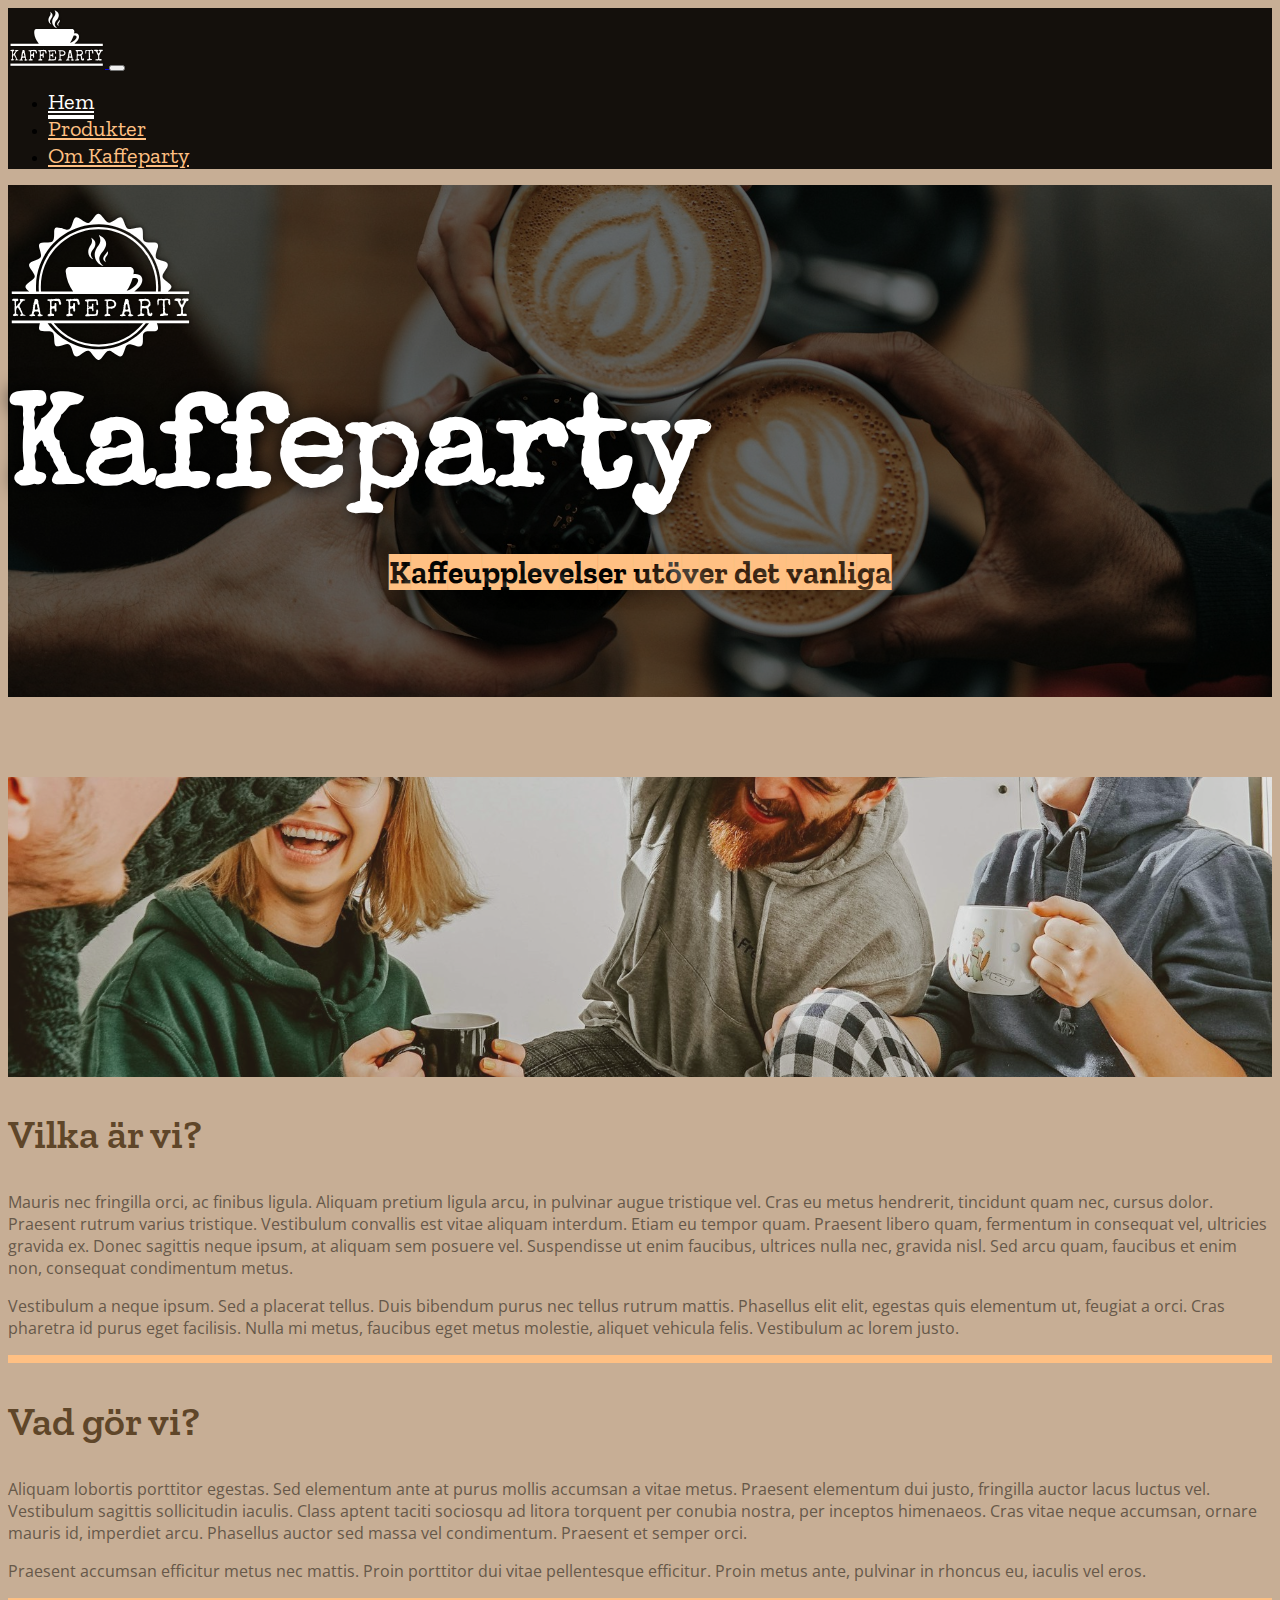
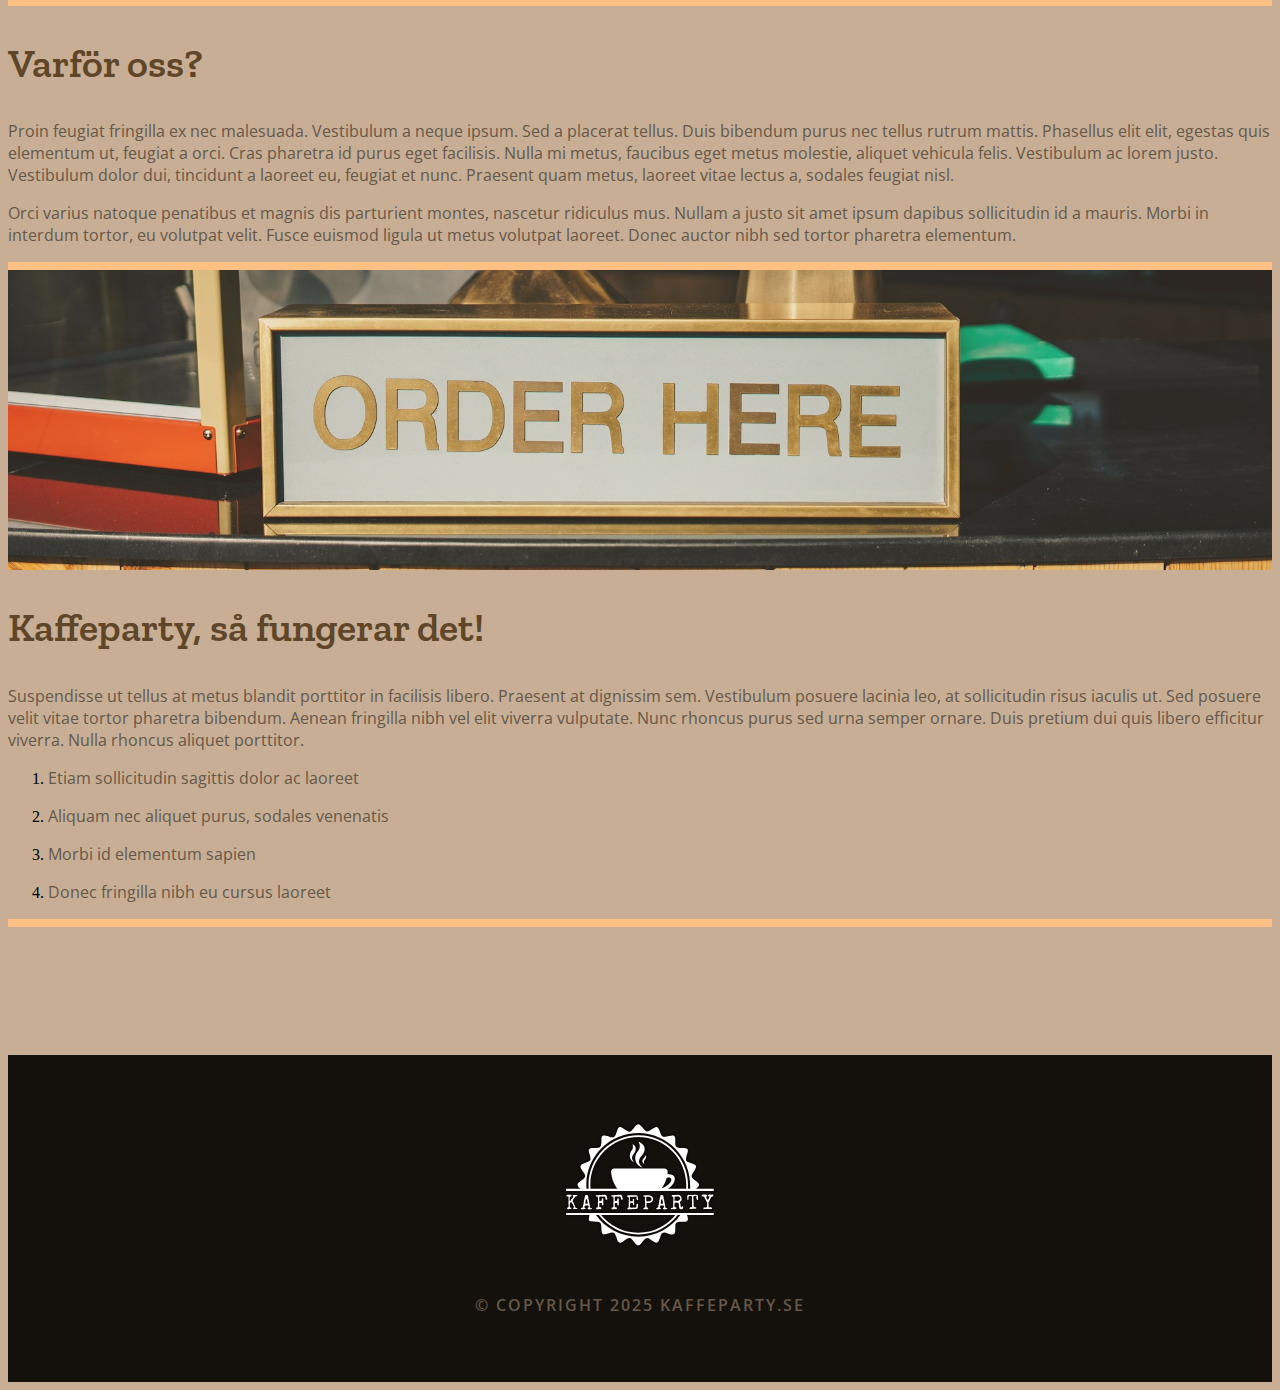
<file: index.html>
<!DOCTYPE html>
<html lang="sv">
<head>
    <meta charset="UTF-8">
    <meta name="viewport" content="width=device-width, initial-scale=1.0">
    
    <title>Kaffeparty: Kaffeupplevelser utöver det vanliga</title>

    <!-- Bootstrap -->
    <link href="https://cdn.jsdelivr.net/npm/bootstrap@5.3.6/dist/css/bootstrap.min.css" rel="stylesheet" integrity="sha384-4Q6Gf2aSP4eDXB8Miphtr37CMZZQ5oXLH2yaXMJ2w8e2ZtHTl7GptT4jmndRuHDT" crossorigin="anonymous">
    <script src="https://cdn.jsdelivr.net/npm/bootstrap@5.3.6/dist/js/bootstrap.bundle.min.js" integrity="sha384-j1CDi7MgGQ12Z7Qab0qlWQ/Qqz24Gc6BM0thvEMVjHnfYGF0rmFCozFSxQBxwHKO" crossorigin="anonymous"></script>

    <!-- Google Fonts -->
    <link rel="preconnect" href="https://fonts.googleapis.com">
    <link rel="preconnect" href="https://fonts.gstatic.com" crossorigin>
    <link href="https://fonts.googleapis.com/css2?family=Open+Sans:ital,wght@0,300..800;1,300..800&family=Special+Elite&family=Zilla+Slab+Highlight:wght@400;700&family=Zilla+Slab:ital,wght@0,300;0,400;0,500;0,600;0,700;1,300;1,400;1,500;1,600;1,700&display=swap" rel="stylesheet">


    <!-- Custom stylesheet -->
    <link rel="stylesheet" href="/css/custom.css">
</head>

<body>

    <!-- NAVBAR -->
    <nav class="navbar navbar-dark sticky-top navbar-expand-lg">
        <div class="container-fluid navbar-container">
            <!-- Logo -->
            <a class="navbar-brand" href="/index.html">
                <img src="/img/logo-compact.svg" alt="Kaffeparty logo" class="navbar-logo">
            </a>
            
            <!-- Hamburger Button -->
            <button class="navbar-toggler ms-auto" type="button" data-bs-toggle="collapse" data-bs-target="#navbarToggler" aria-controls="navbarToggler" aria-expanded="false" aria-label="Toggle navigation">
                <span class="navbar-toggler-icon"></span>
            </button>

            <!-- Desktop Menu -->
            <div class="collapse navbar-collapse" id="navbarToggler">
                <ul class="navbar-nav ms-auto mb-2 mb-lg-0 text-end">
                <li class="nav-item active">
                    <a href="/index.html" class="nav-link">Hem</a>
                </li>
                <li class="nav-item">
                    <a href="/products.html" class="nav-link">Produkter</a>
                </li>
                <li class="nav-item">
                    <a href="/about.html" class="nav-link">Om Kaffeparty</a>
                </li>
                </ul>
            </div>

        </div>
    </nav>


    <!-- HERO -->
    <header class="container-fluid g-0">
        <div class="align-items-center text-center site-header">
            <img src="/img/logo.svg" class="header-logo" alt="Kaffeparty Logo">
            <h1 class="site-title">Kaffeparty</h1>
            <p class="site-subtitle">Kaffeupplevelser utöver det vanliga</p>
        </div>
    </header>      
    

    <!-- MAIN -->
    <main class="main">
        <div class="about-container container-fluid px-3 px-md-4">

            <!-- SEKTION 1: Vilka är vi? -->
            <div class="row align-items-stretch mb-4 g-0 about-item shadow">
                <div class="col-md-5">
                    <div class="img about-us-img h-100"></div>
                </div>
                <div class="col-md-7">
                    <div class="p-4 h-100 bg-light">
                        <h2>Vilka är vi?</h2>
                        <p>Mauris nec fringilla orci, ac finibus ligula. Aliquam pretium ligula arcu, in pulvinar augue tristique vel. Cras eu metus hendrerit, tincidunt quam nec, cursus dolor. Praesent rutrum varius tristique. Vestibulum convallis est vitae aliquam interdum. Etiam eu tempor quam. Praesent libero quam, fermentum in consequat vel, ultricies gravida ex. Donec sagittis neque ipsum, at aliquam sem posuere vel. Suspendisse ut enim faucibus, ultrices nulla nec, gravida nisl. Sed arcu quam, faucibus et enim non, consequat condimentum metus.</p>
                        <p>Vestibulum a neque ipsum. Sed a placerat tellus. Duis bibendum purus nec tellus rutrum mattis. Phasellus elit elit, egestas quis elementum ut, feugiat a orci. Cras pharetra id purus eget facilisis. Nulla mi metus, faucibus eget metus molestie, aliquet vehicula felis. Vestibulum ac lorem justo.</p>
                    </div>
                </div>
            </div><!-- END Sektion 1 -->
          
            <!-- SEKTION 2: Vad gör vi? & Varför oss? -->
            <div class="row gy-4 mb-4">
                <div class="col-md-6">
                    <div class="p-4 shadow h-100 about-item bg-light">
                        <h2>Vad gör vi?</h2>
                        <p>Aliquam lobortis porttitor egestas. Sed elementum ante at purus mollis accumsan a vitae metus. Praesent elementum dui justo, fringilla auctor lacus luctus vel. Vestibulum sagittis sollicitudin iaculis. Class aptent taciti sociosqu ad litora torquent per conubia nostra, per inceptos himenaeos. Cras vitae neque accumsan, ornare mauris id, imperdiet arcu. Phasellus auctor sed massa vel condimentum. Praesent et semper orci.</p>
                        <p>Praesent accumsan efficitur metus nec mattis. Proin porttitor dui vitae pellentesque efficitur. Proin metus ante, pulvinar in rhoncus eu, iaculis vel eros.</p>
                    </div>
                </div>
                <div class="col-md-6">
                    <div class="p-4 shadow h-100 about-item bg-light">
                        <h2>Varför oss?</h2>
                        <p>Proin feugiat fringilla ex nec malesuada. Vestibulum a neque ipsum. Sed a placerat tellus. Duis bibendum purus nec tellus rutrum mattis. Phasellus elit elit, egestas quis elementum ut, feugiat a orci. Cras pharetra id purus eget facilisis. Nulla mi metus, faucibus eget metus molestie, aliquet vehicula felis. Vestibulum ac lorem justo. Vestibulum dolor dui, tincidunt a laoreet eu, feugiat et nunc. Praesent quam metus, laoreet vitae lectus a, sodales feugiat nisl.</p>
                        <p>Orci varius natoque penatibus et magnis dis parturient montes, nascetur ridiculus mus. Nullam a justo sit amet ipsum dapibus sollicitudin id a mauris. Morbi in interdum tortor, eu volutpat velit. Fusce euismod ligula ut metus volutpat laoreet. Donec auctor nibh sed tortor pharetra elementum.</p>
                    </div>
                </div>
            </div><!-- END Sektion 2 -->
          
            <!-- SEKTION 3: Kaffeparty -->
            <div class="row align-items-stretch mb-4 g-0 about-item shadow">
                <div class="col-md-5 order-md-2">
                    <div class="img how-it-works-img h-100"></div>
                </div>
                <div class="col-md-7 order-md-1">
                <div class="p-4 h-100 bg-light">
                    <h2>Kaffeparty, så fungerar det!</h2>
                    <p>Suspendisse ut tellus at metus blandit porttitor in facilisis libero. Praesent at dignissim sem. Vestibulum posuere lacinia leo, at sollicitudin risus iaculis ut. Sed posuere velit vitae tortor pharetra bibendum. Aenean fringilla nibh vel elit viverra vulputate. Nunc rhoncus purus sed urna semper ornare. Duis pretium dui quis libero efficitur viverra. Nulla rhoncus aliquet porttitor.</p>
                    <ol>
                    <li><p>Etiam sollicitudin sagittis dolor ac laoreet</p></li>
                    <li><p>Aliquam nec aliquet purus, sodales venenatis</p></li>
                    <li><p>Morbi id elementum sapien</p></li>
                    <li><p>Donec fringilla nibh eu cursus laoreet</p></li>
                    </ol>
                </div>
                </div>
            </div><!-- END Sektion 3 -->
          
          </div>

    </main>


    <!-- FOOTER -->
    <footer class="site-footer">
        <figure>
            <img src="/img/logo.svg" class="footer-logo" alt="Kaffeparty Logo">
        </figure>
        <p class="footer-copyright">© Copyright 2025 Kaffeparty.se</p>
    </footer>
    
</body>
</html>
</file>
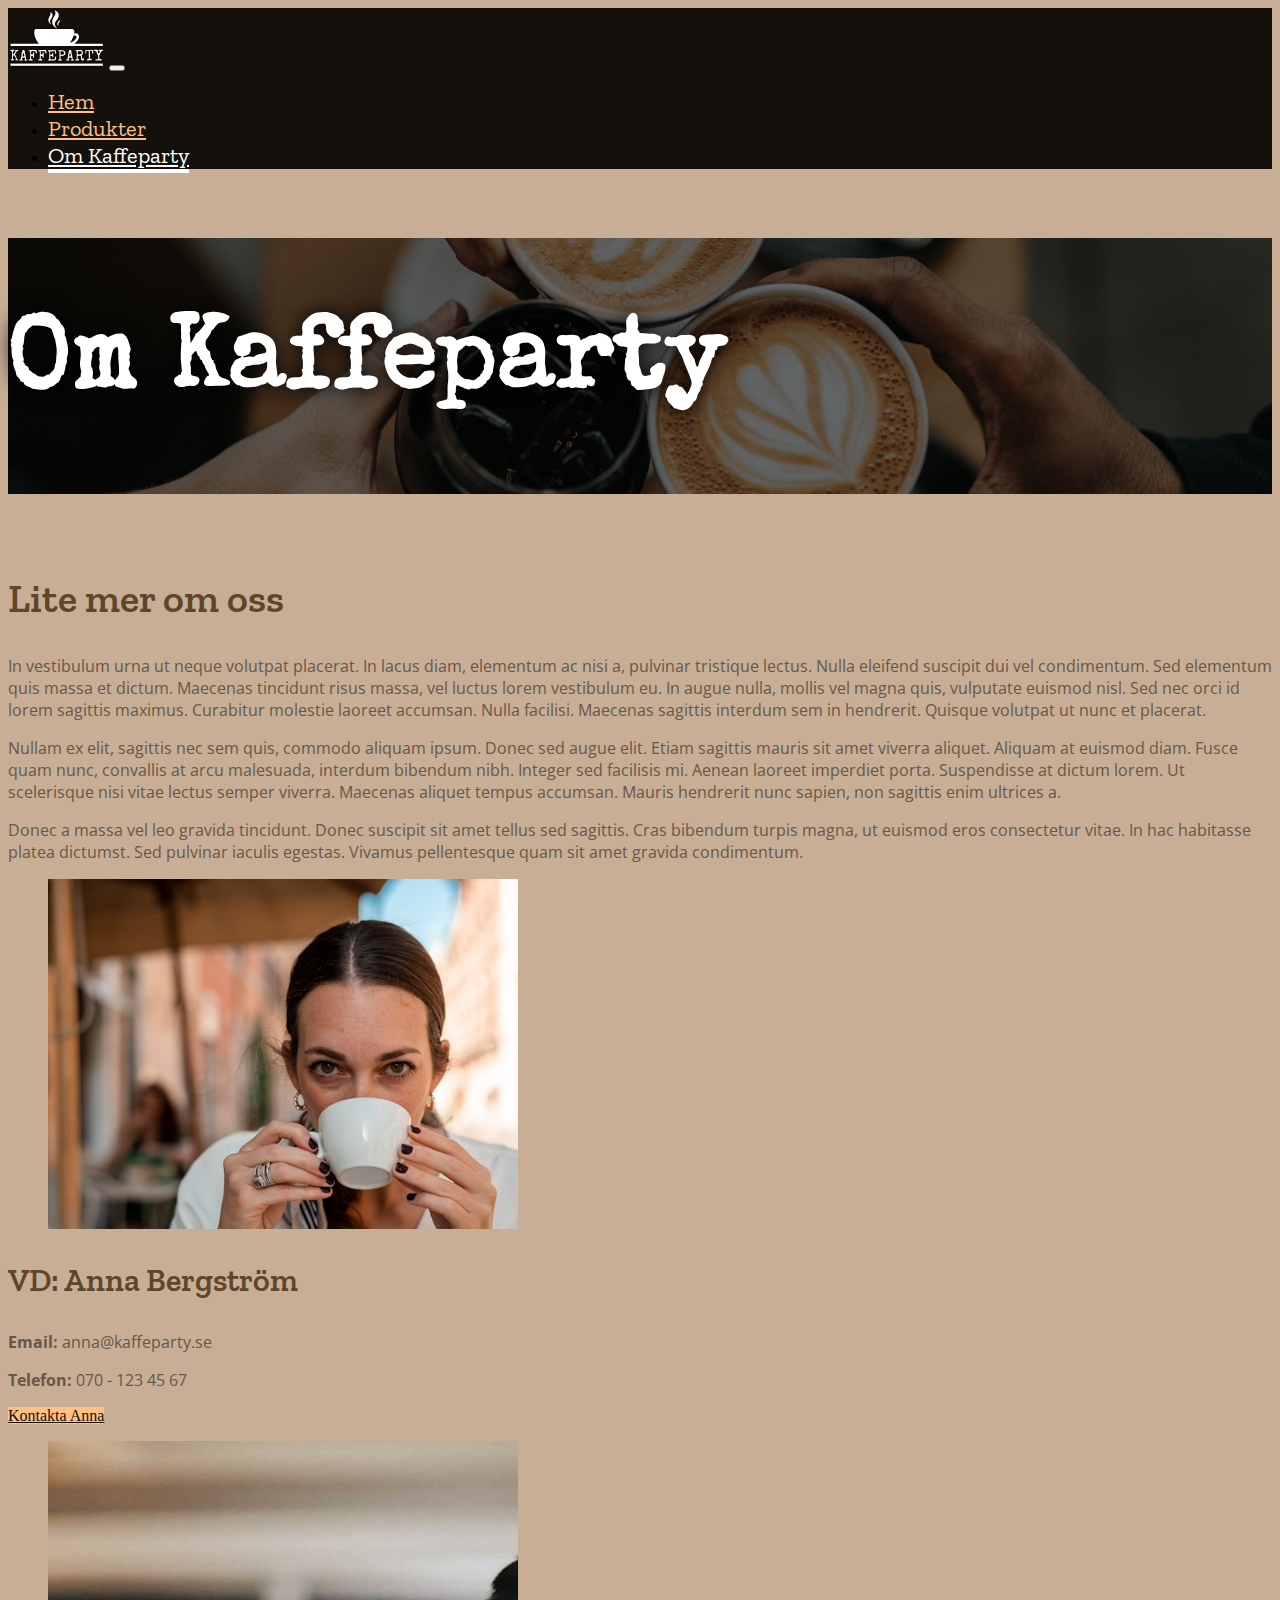
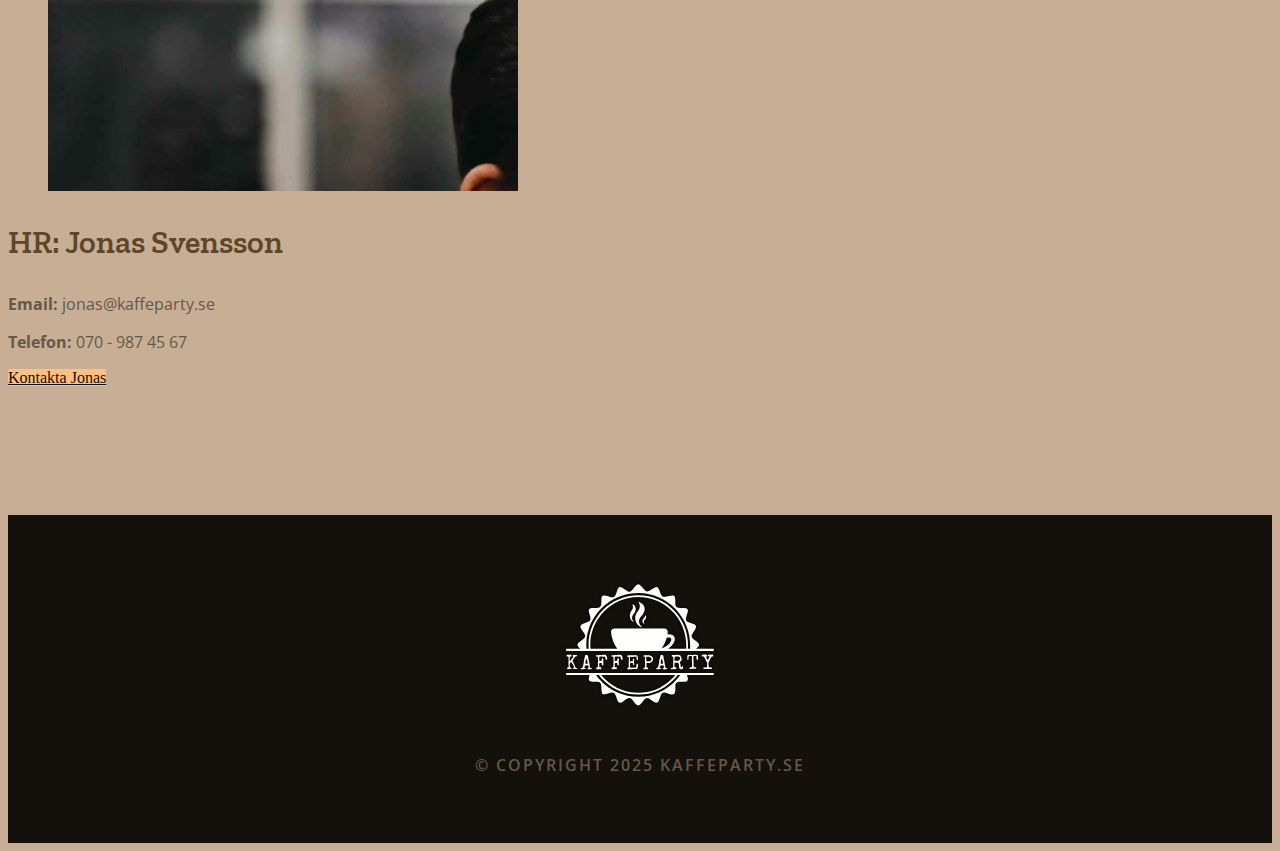
<file: about.html>
<!DOCTYPE html>
<html lang="sv">
<head>
    <meta charset="UTF-8">
    <meta name="viewport" content="width=device-width, initial-scale=1.0">
    
    <title>Kaffeparty | Om oss</title>

    <!-- Bootstrap -->
    <link href="https://cdn.jsdelivr.net/npm/bootstrap@5.3.6/dist/css/bootstrap.min.css" rel="stylesheet" integrity="sha384-4Q6Gf2aSP4eDXB8Miphtr37CMZZQ5oXLH2yaXMJ2w8e2ZtHTl7GptT4jmndRuHDT" crossorigin="anonymous">
    <script src="https://cdn.jsdelivr.net/npm/bootstrap@5.3.6/dist/js/bootstrap.bundle.min.js" integrity="sha384-j1CDi7MgGQ12Z7Qab0qlWQ/Qqz24Gc6BM0thvEMVjHnfYGF0rmFCozFSxQBxwHKO" crossorigin="anonymous"></script>

    <!-- Google Fonts -->
    <link rel="preconnect" href="https://fonts.googleapis.com">
    <link rel="preconnect" href="https://fonts.gstatic.com" crossorigin>
    <link href="https://fonts.googleapis.com/css2?family=Open+Sans:ital,wght@0,300..800;1,300..800&family=Special+Elite&family=Zilla+Slab+Highlight:wght@400;700&family=Zilla+Slab:ital,wght@0,300;0,400;0,500;0,600;0,700;1,300;1,400;1,500;1,600;1,700&display=swap" rel="stylesheet">

    <!-- Custom stylesheet -->
    <link rel="stylesheet" href="/css/custom.css">
</head>

<body>

    <!-- NAVBAR -->
    <nav class="navbar navbar-dark sticky-top navbar-expand-lg">
        <div class="container-fluid navbar-container">
            <!-- Logo -->
            <a class="navbar-brand" href="/index.html">
                <img src="/img/logo-compact.svg" alt="Kaffeparty logo" class="navbar-logo">
            </a>
            
            <!-- Hamburger Button -->
            <button class="navbar-toggler ms-auto" type="button" data-bs-toggle="collapse" data-bs-target="#navbarToggler" aria-controls="navbarToggler" aria-expanded="false" aria-label="Toggle navigation">
                <span class="navbar-toggler-icon"></span>
            </button>

            <!-- Desktop Menu -->
            <div class="collapse navbar-collapse" id="navbarToggler">
                <ul class="navbar-nav ms-auto mb-2 mb-lg-0 text-end">
                <li class="nav-item">
                    <a href="/index.html" class="nav-link">Hem</a>
                </li>
                <li class="nav-item">
                    <a href="/products.html" class="nav-link">Produkter</a>
                </li>
                <li class="nav-item active">
                    <a href="/about.html" class="nav-link">Om Kaffeparty</a>
                </li>
                </ul>
            </div>

        </div>
    </nav>


    <!-- HERO -->
    <header class="container-fluid g-0">
        <div class="container-fluid align-items-center text-center site-header subpage-header">
            <h1 class="subpage-title">Om Kaffeparty</h1>
        </div>
    </header>


    <!-- MAIN -->
    <main class="main px-3 px-md-4">

        <div class="row mb-5">
            <div class="col bg-light shadow p-4">
                <h2>Lite mer om oss</h2>
                <p>In vestibulum urna ut neque volutpat placerat. In lacus diam, elementum ac nisi a, pulvinar tristique lectus. Nulla eleifend suscipit dui vel condimentum. Sed elementum quis massa et dictum. Maecenas tincidunt risus massa, vel luctus lorem vestibulum eu. In augue nulla, mollis vel magna quis, vulputate euismod nisl. Sed nec orci id lorem sagittis maximus. Curabitur molestie laoreet accumsan. Nulla facilisi. Maecenas sagittis interdum sem in hendrerit. Quisque volutpat ut nunc et placerat.</p>
                <p>Nullam ex elit, sagittis nec sem quis, commodo aliquam ipsum. Donec sed augue elit. Etiam sagittis mauris sit amet viverra aliquet. Aliquam at euismod diam. Fusce quam nunc, convallis at arcu malesuada, interdum bibendum nibh. Integer sed facilisis mi. Aenean laoreet imperdiet porta. Suspendisse at dictum lorem. Ut scelerisque nisi vitae lectus semper viverra. Maecenas aliquet tempus accumsan. Mauris hendrerit nunc sapien, non sagittis enim ultrices a.</p>
                <p>Donec a massa vel leo gravida tincidunt. Donec suscipit sit amet tellus sed sagittis. Cras bibendum turpis magna, ut euismod eros consectetur vitae. In hac habitasse platea dictumst. Sed pulvinar iaculis egestas. Vivamus pellentesque quam sit amet gravida condimentum.</p>
            </div>
        </div>

        <div class="row mb-4 g-4">
            <!-- CARD 1 -->
            <div class="col-md-6 d-flex justify-content-center">
                <div class="card shadow">
                    <figure class="card-image">
                        <img src="/img/ceo.jpg" class="w-100 h-100 object-fit-cover" alt="Foto av Kaffepartys VD">
                    </figure>
                    <div class="card-body">
                        <h3 class="card-title">VD: Anna Bergström</h3>
                        <p><strong>Email:</strong> anna@kaffeparty.se</p>
                        <p><strong>Telefon:</strong> 070 - 123 45 67</p>
                        <a href="#" class="btn btn-primary">Kontakta Anna</a>
                    </div>
                </div>
            </div><!-- END Card 1 -->

            <!-- CARD 2 -->
            <div class="col-md-6 d-flex justify-content-center">
                <div class="card shadow">
                    <figure class="card-image">
                        <img src="/img/hr.jpg" class="w-100 h-100 object-fit-cover" alt="Foto av Kaffepartys HR-ansvarige">
                    </figure>
                    <div class="card-body">
                        <h3 class="card-title">HR: Jonas Svensson</h3>
                        <p><strong>Email:</strong> jonas@kaffeparty.se</p>
                        <p><strong>Telefon:</strong> 070 - 987 45 67</p>
                      <a href="#" class="btn btn-primary">Kontakta Jonas</a>
                    </div>
                  </div>
            </div><!-- END Card 2 -->

        </div><!-- END Row -->

    </main>


    <!-- FOOTER -->
    <footer class="site-footer">
        <figure>
            <img src="/img/logo.svg" class="footer-logo" alt="Kaffeparty Logo">
        </figure>
        <p class="footer-copyright">© Copyright 2025 Kaffeparty.se</p>
    </footer>
    
</body>
</html>
</file>
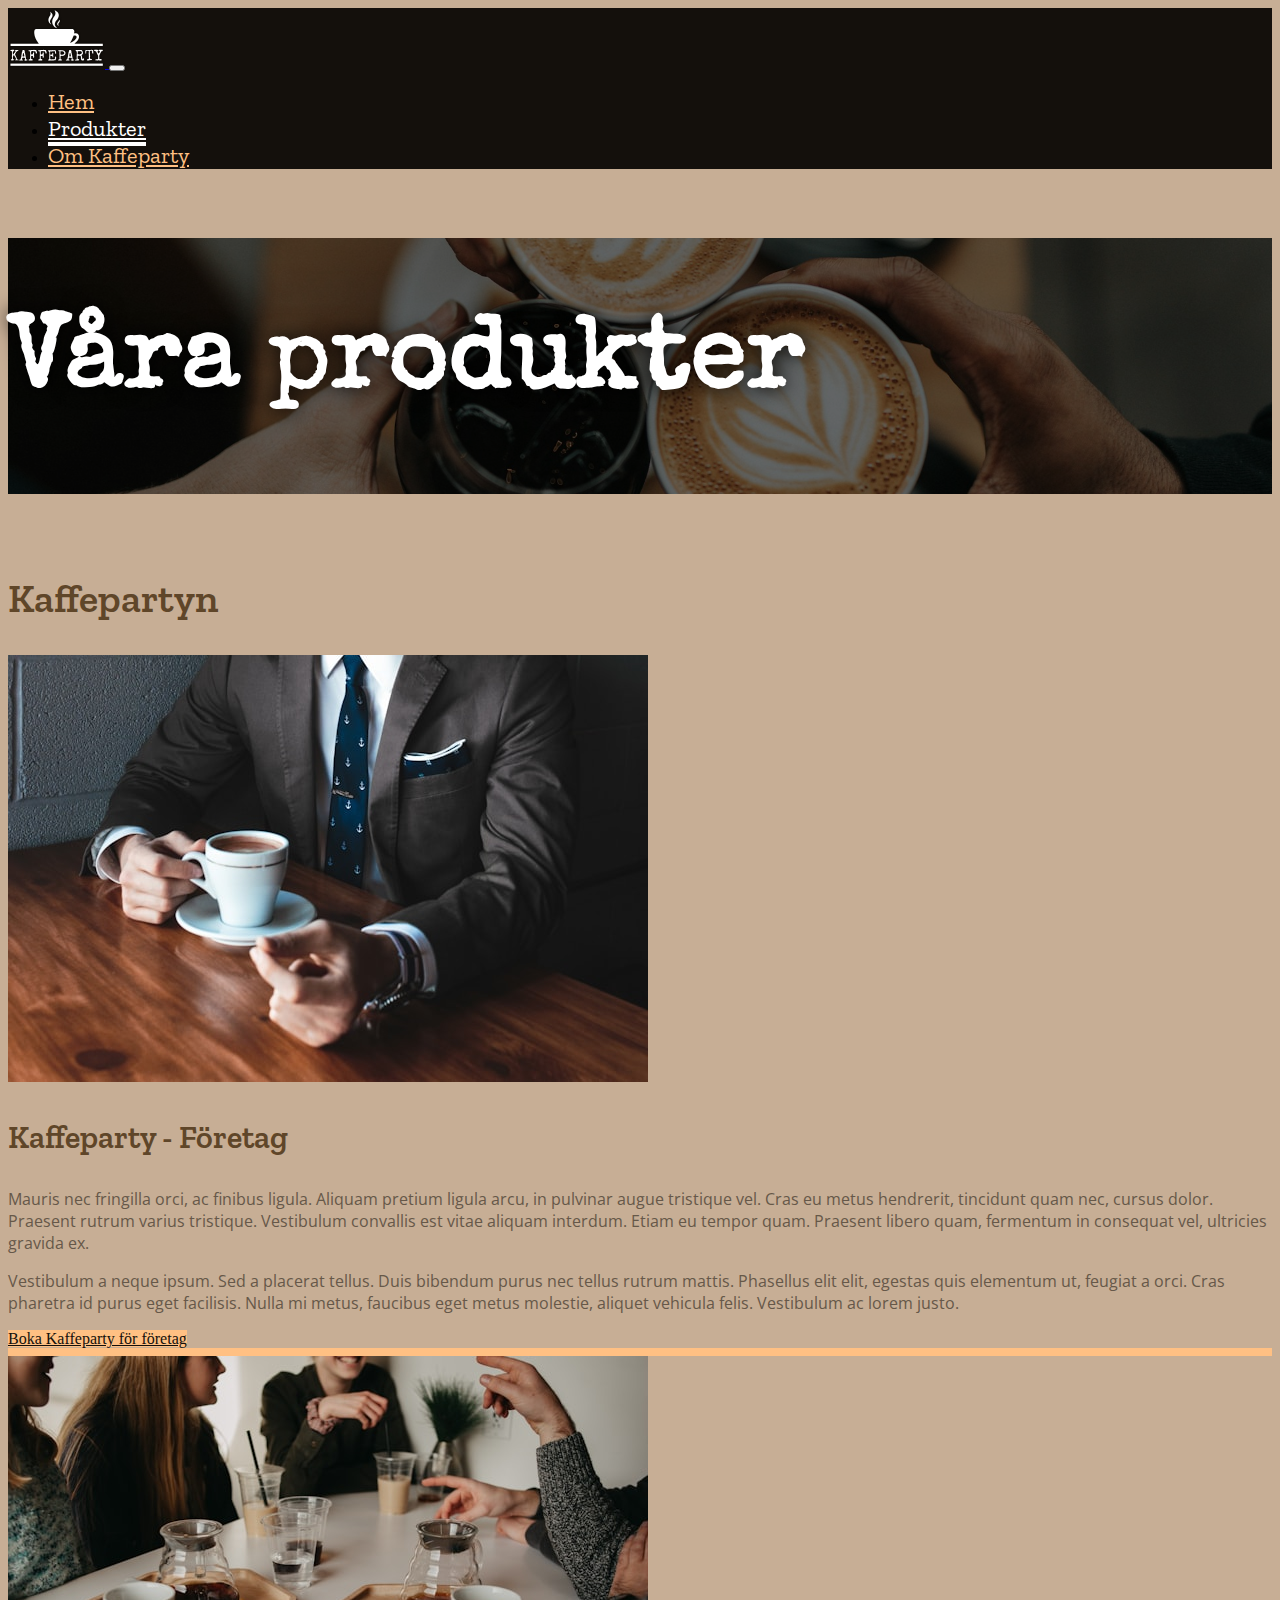
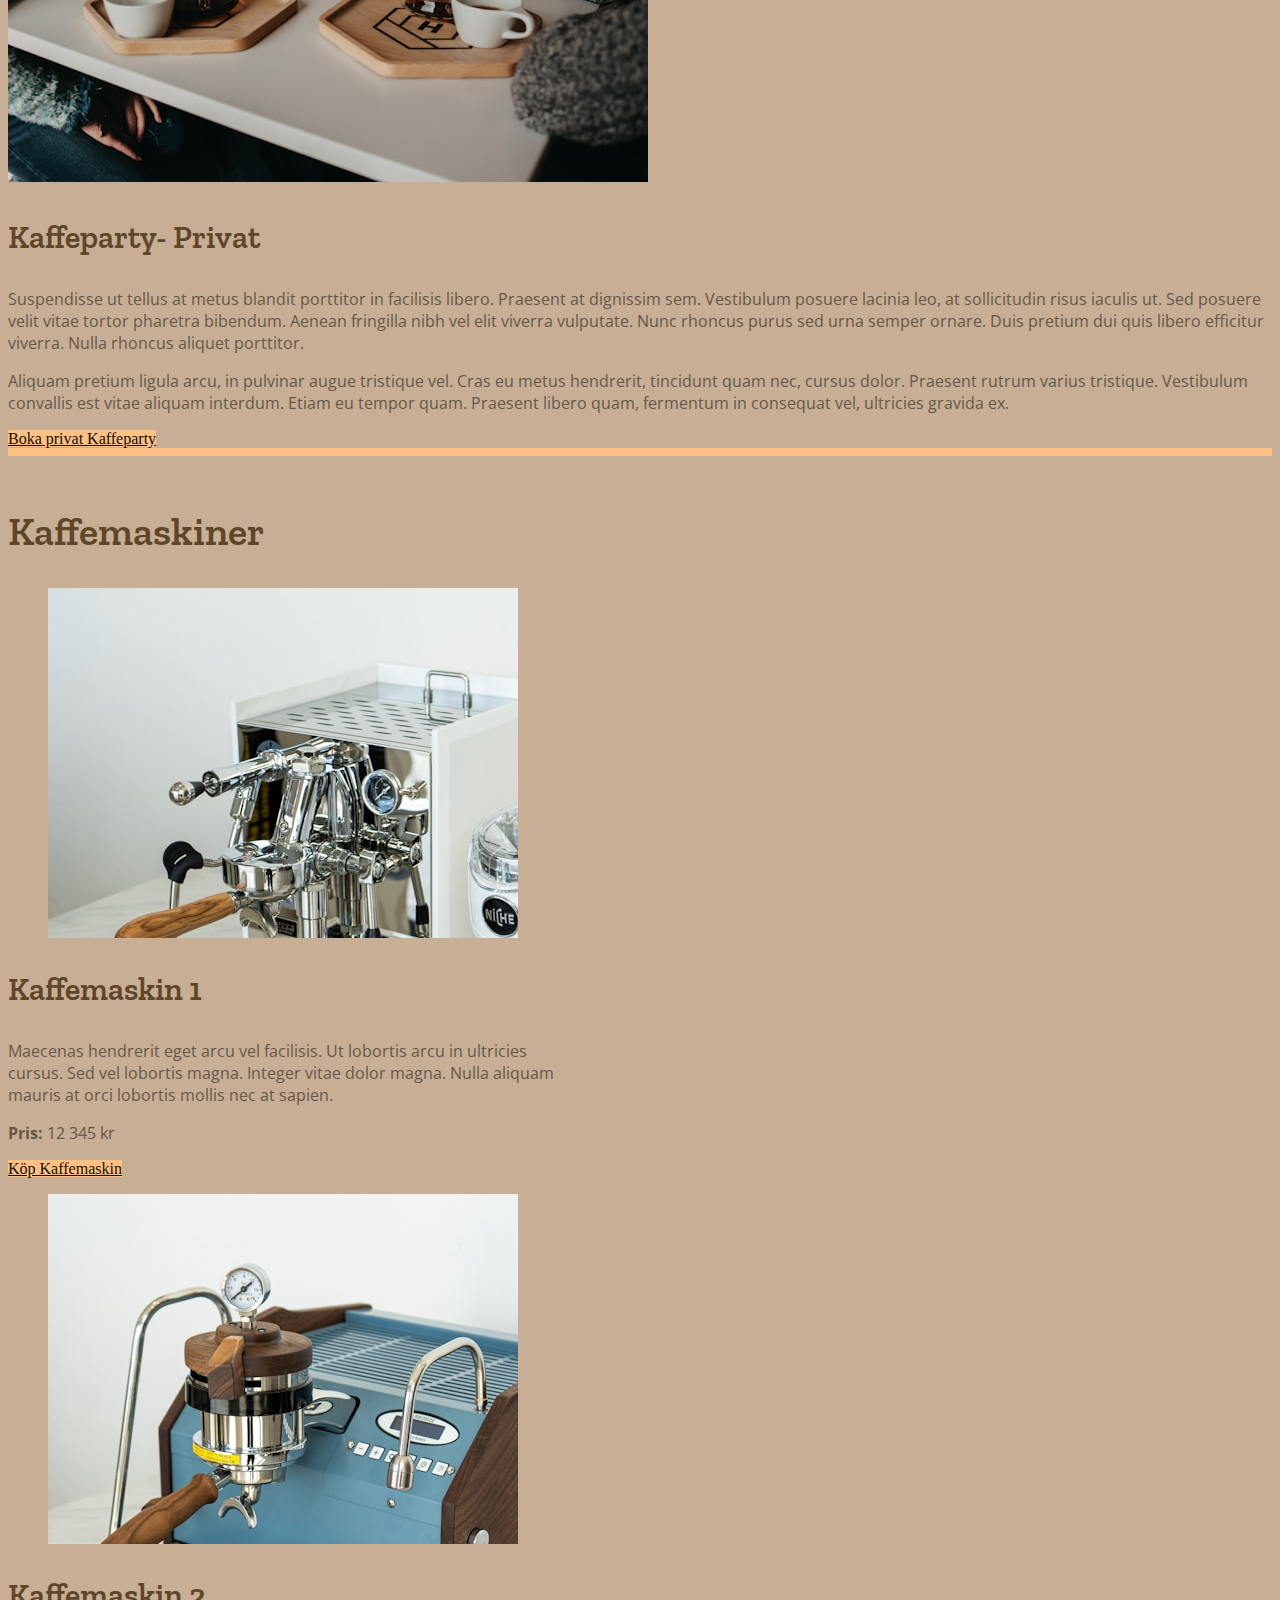
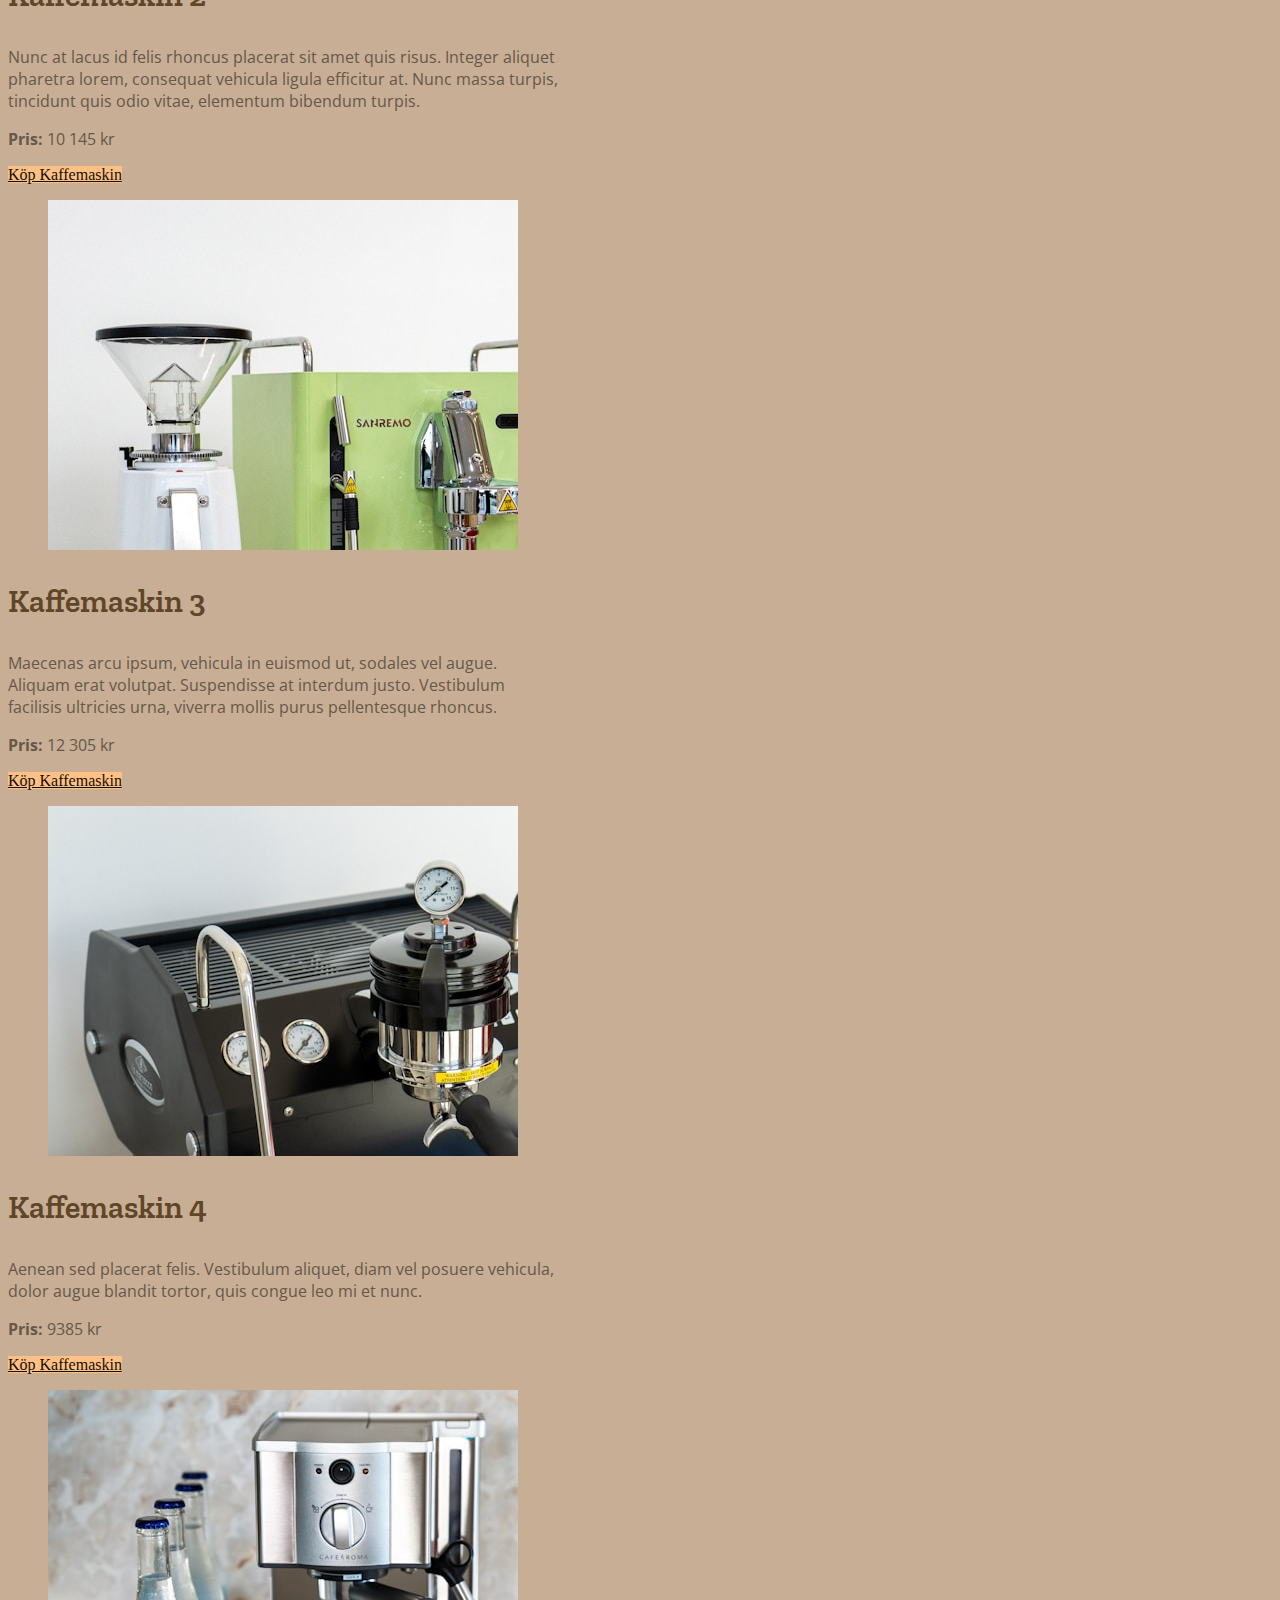
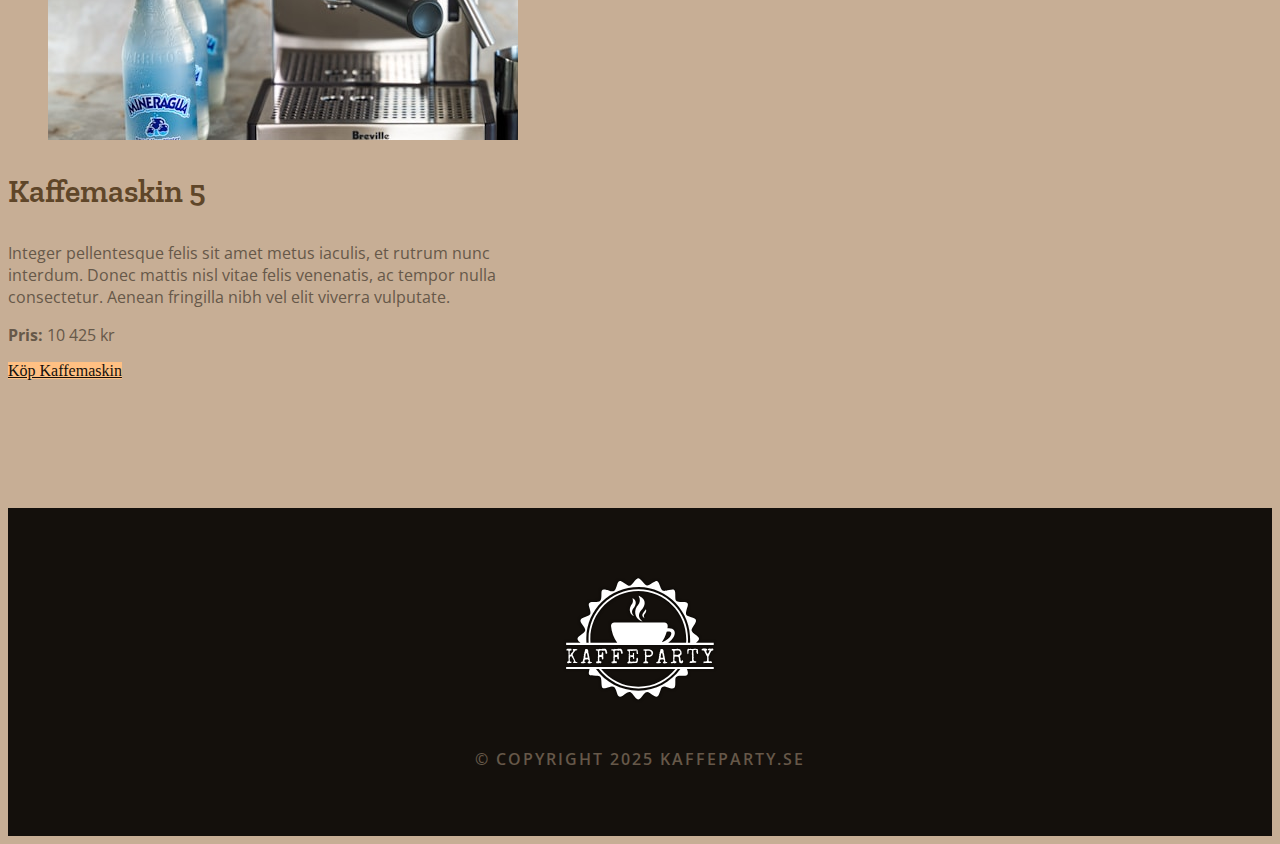
<file: products.html>
<!DOCTYPE html>
<html lang="sv">
<head>
    <meta charset="UTF-8">
    <meta name="viewport" content="width=device-width, initial-scale=1.0">
    
    <title>Kaffeparty | Produkter</title>

    <!-- Bootstrap -->
    <link href="https://cdn.jsdelivr.net/npm/bootstrap@5.3.6/dist/css/bootstrap.min.css" rel="stylesheet" integrity="sha384-4Q6Gf2aSP4eDXB8Miphtr37CMZZQ5oXLH2yaXMJ2w8e2ZtHTl7GptT4jmndRuHDT" crossorigin="anonymous">
    <script src="https://cdn.jsdelivr.net/npm/bootstrap@5.3.6/dist/js/bootstrap.bundle.min.js" integrity="sha384-j1CDi7MgGQ12Z7Qab0qlWQ/Qqz24Gc6BM0thvEMVjHnfYGF0rmFCozFSxQBxwHKO" crossorigin="anonymous"></script>

    <!-- Google Fonts -->
    <link rel="preconnect" href="https://fonts.googleapis.com">
    <link rel="preconnect" href="https://fonts.gstatic.com" crossorigin>
    <link href="https://fonts.googleapis.com/css2?family=Open+Sans:ital,wght@0,300..800;1,300..800&family=Special+Elite&family=Zilla+Slab+Highlight:wght@400;700&family=Zilla+Slab:ital,wght@0,300;0,400;0,500;0,600;0,700;1,300;1,400;1,500;1,600;1,700&display=swap" rel="stylesheet">

    <!-- Custom stylesheet -->
    <link rel="stylesheet" href="/css/custom.css">
</head>

<body>
    <!-- NAVBAR -->
    <nav class="navbar navbar-dark sticky-top navbar-expand-lg">
        <div class="container-fluid navbar-container">
            <!-- Logo -->
            <a class="navbar-brand" href="/index.html">
                <img src="/img/logo-compact.svg" alt="Kaffeparty logo" class="navbar-logo">
            </a>
            
            <!-- Hamburger Button -->
            <button class="navbar-toggler ms-auto" type="button" data-bs-toggle="collapse" data-bs-target="#navbarToggler" aria-controls="navbarToggler" aria-expanded="false" aria-label="Toggle navigation">
                <span class="navbar-toggler-icon"></span>
            </button>

            <!-- Desktop Menu -->
            <div class="collapse navbar-collapse" id="navbarToggler">
                <ul class="navbar-nav ms-auto mb-2 mb-lg-0 text-end">
                <li class="nav-item">
                    <a href="/index.html" class="nav-link">Hem</a>
                </li>
                <li class="nav-item active">
                    <a href="/products.html" class="nav-link">Produkter</a>
                </li>
                <li class="nav-item">
                    <a href="/about.html" class="nav-link">Om Kaffeparty</a>
                </li>
                </ul>
            </div>

        </div>
    </nav>


    <!-- HERO -->
    <header class="container-fluid g-0">
        <div class="container-fluid align-items-center text-center site-header subpage-header">
            <h1 class="subpage-title">Våra produkter</h1>
        </div>
    </header>


    <!-- MAIN -->
    <main class="main">

        <!-- KAFFEPARTYN -->
        <h2 class="text-center mb-4 display-3">Kaffepartyn</h2>

        <div class="container-fluid px-3 px-md-4 margin-bottom">
            <!-- SEKTION 1: Företag -->
            <div class="row align-items-stretch mb-4 g-0 shadow product-container">
                <div class="col-md-5">
                    <img src="/img/products/kaffeparty-business.jpg" alt="Kaffeparty företag" class="img-fluid w-100 h-100 object-fit-cover">
                </div>
                <div class="col-md-7">
                    <div class="p-4 h-100 bg-light">
                        <h3>Kaffeparty - Företag</h3>
                        <p>Mauris nec fringilla orci, ac finibus ligula. Aliquam pretium ligula arcu, in pulvinar augue tristique vel. Cras eu metus hendrerit, tincidunt quam nec, cursus dolor. Praesent rutrum varius tristique. Vestibulum convallis est vitae aliquam interdum. Etiam eu tempor quam. Praesent libero quam, fermentum in consequat vel, ultricies gravida ex.</p>
                        <p>Vestibulum a neque ipsum. Sed a placerat tellus. Duis bibendum purus nec tellus rutrum mattis. Phasellus elit elit, egestas quis elementum ut, feugiat a orci. Cras pharetra id purus eget facilisis. Nulla mi metus, faucibus eget metus molestie, aliquet vehicula felis. Vestibulum ac lorem justo.</p>

                        <a href="#" class="btn btn-primary">Boka Kaffeparty för företag</a>
                    </div>
                </div>
            </div><!-- END Sektion 1 -->

            <!-- SEKTION 2: Privat -->
            <div class="row align-items-stretch mb-4 g-0 product-container shadow">
                <div class="col-md-5 order-md-2">
                    <img src="/img/products/kaffeparty-private.jpg" alt="Kaffeparty privat" class="img-fluid w-100 h-100 object-fit-cover">
                </div>
                <div class="col-md-7 order-md-1">
                    <div class="p-4 h-100 bg-light">
                        <h3>Kaffeparty- Privat</h3>
                        <p>Suspendisse ut tellus at metus blandit porttitor in facilisis libero. Praesent at dignissim sem. Vestibulum posuere lacinia leo, at sollicitudin risus iaculis ut. Sed posuere velit vitae tortor pharetra bibendum. Aenean fringilla nibh vel elit viverra vulputate. Nunc rhoncus purus sed urna semper ornare. Duis pretium dui quis libero efficitur viverra. Nulla rhoncus aliquet porttitor.</p>
                        <p>Aliquam pretium ligula arcu, in pulvinar augue tristique vel. Cras eu metus hendrerit, tincidunt quam nec, cursus dolor. Praesent rutrum varius tristique. Vestibulum convallis est vitae aliquam interdum. Etiam eu tempor quam. Praesent libero quam, fermentum in consequat vel, ultricies gravida ex.</p>

                        <a href="#" class="btn btn-primary">Boka privat Kaffeparty</a>
                    </div>
                </div>
            </div><!-- END Sektion 3 -->
        </div><!-- END Container-->


        <!-- KAFFEMASKINER -->
        <h2 class="text-center mb-4 display-3">Kaffemaskiner</h2>

        <div class="container-fluid px-3 px-md-4">
            
            <div class="row mb-4 g-4">

                <!-- CARD 1 -->
                <div class="col-xl-4 col-lg-6 d-flex justify-content-center">
                    <div class="card shadow">
                        <figure class="card-image">
                            <img src="/img/products/machine1.jpg" class="img-fluid w-100 h-100 object-fit-cover" alt="Foto av Kaffepartys VD">
                        </figure>
                        <div class="card-body">
                            <h3 class="card-title">Kaffemaskin 1</h3>
                            <p>Maecenas hendrerit eget arcu vel facilisis. Ut lobortis arcu in ultricies cursus. Sed vel lobortis magna. Integer vitae dolor magna. Nulla aliquam mauris at orci lobortis mollis nec at sapien.</p>
                            <p><strong>Pris:</strong> 12 345 kr</p>
                            <a href="#" class="btn btn-primary">Köp Kaffemaskin</a>
                        </div>
                    </div>
                </div><!-- END Card 1 -->

                <!-- CARD 2 -->
                <div class="col-xl-4 col-lg-6 d-flex justify-content-center">
                    <div class="card shadow">
                        <figure class="card-image">
                            <img src="/img/products/machine2.jpg" class="img-fluid w-100 h-100 object-fit-cover" alt="Foto av Kaffepartys HR-ansvarige">
                        </figure>
                        <div class="card-body">
                            <h3 class="card-title">Kaffemaskin 2</h3>
                            <p>Nunc at lacus id felis rhoncus placerat sit amet quis risus. Integer aliquet pharetra lorem, consequat vehicula ligula efficitur at. Nunc massa turpis, tincidunt quis odio vitae, elementum bibendum turpis.</p>
                            <p><strong>Pris:</strong> 10 145 kr</p>
                            <a href="#" class="btn btn-primary">Köp Kaffemaskin</a>
                        </div>
                    </div>
                </div> <!-- END Card 2 -->

                <!-- CARD 3 -->
                <div class="col-xl-4 col-lg-6 d-flex justify-content-center">
                    <div class="card shadow">
                        <figure class="card-image">
                            <img src="/img/products/machine3.jpg" class="img-fluid w-100 h-100 object-fit-cover" alt="Foto av Kaffepartys HR-ansvarige">
                        </figure>
                        <div class="card-body">
                            <h3 class="card-title">Kaffemaskin 3</h3>
                            <p>Maecenas arcu ipsum, vehicula in euismod ut, sodales vel augue. Aliquam erat volutpat. Suspendisse at interdum justo. Vestibulum facilisis ultricies urna, viverra mollis purus pellentesque rhoncus.</p>
                            <p><strong>Pris:</strong> 12 305 kr</p>
                            <a href="#" class="btn btn-primary">Köp Kaffemaskin</a>
                        </div>
                    </div>
                </div><!-- END Card 3 -->

                <!-- CARD 4 -->
                <div class="col-xl-4 col-lg-6 d-flex justify-content-center">
                    <div class="card shadow">
                        <figure class="card-image">
                            <img src="/img/products/machine4.jpg" class="img-fluid w-100 h-100 object-fit-cover" alt="Foto av Kaffepartys HR-ansvarige">
                        </figure>
                        <div class="card-body">
                            <h3 class="card-title">Kaffemaskin 4</h3>
                            <p>Aenean sed placerat felis. Vestibulum aliquet, diam vel posuere vehicula, dolor augue blandit tortor, quis congue leo mi et nunc.</p>
                            <p><strong>Pris:</strong> 9385 kr</p>
                            <a href="#" class="btn btn-primary">Köp Kaffemaskin</a>
                        </div>
                    </div>
                </div><!-- END Card 4 -->

                <!-- CARD 5 -->
                <div class="col-xl-4 col-lg-6 d-flex justify-content-center">
                    <div class="card shadow">
                        <figure class="card-image">
                            <img src="/img/products/machine5.jpg" class="img-fluid w-100 h-100 object-fit-cover" alt="Foto av Kaffepartys HR-ansvarige">
                        </figure>
                        <div class="card-body">
                            <h3 class="card-title">Kaffemaskin 5</h3>
                            <p>Integer pellentesque felis sit amet metus iaculis, et rutrum nunc interdum. Donec mattis nisl vitae felis venenatis, ac tempor nulla consectetur. Aenean fringilla nibh vel elit viverra vulputate.</p>
                            <p><strong>Pris:</strong> 10 425 kr</p>
                            <a href="#" class="btn btn-primary">Köp Kaffemaskin</a>
                        </div>
                    </div>
                </div><!-- END Card 5 -->

            </div><!-- END Row -->
        </div><!-- END Container -->

    </main>


    <!-- FOOTER -->
    <footer class="site-footer">
        <figure>
            <img src="/img/logo.svg" class="footer-logo" alt="Kaffeparty Logo">
        </figure>
        <p class="footer-copyright">© Copyright 2025 Kaffeparty.se</p>
    </footer>

</body>
</html>
</file>
<file: css/custom.css>
/********** VARIABLES **********/
/********** BASE **********/
body {
  background-color: #c7ae95;
}

h1 {
  font-family: "Special Elite", serif;
}

h2 {
  font-family: "Zilla Slab", serif;
  font-size: 2.5rem;
  font-weight: 600;
  color: #5f4629;
}

h3 {
  font-family: "Zilla Slab", serif;
  font-size: 2rem;
  font-weight: 600;
  color: #5f4629;
}

p {
  font-family: "Open Sans", sans-serif;
  color: #665849;
}

.btn-primary {
  background-color: #ffc083;
  border: 0;
  color: #14100c;
}

.btn-primary:hover {
  background-color: #14100c;
}

.margin-bottom {
  margin-bottom: 4vw;
}

/********** HEADER **********/
.site-header {
  background-color: rgba(0, 0, 0, 0.5411764706);
  background-image: url("../img/header-bg.jpg");
  background-blend-mode: darken;
  background-size: cover;
  background-position: center;
  height: 40vw;
  margin-bottom: 5rem;
}
.site-header .site-title {
  font-family: "Special Elite", serif;
  color: #fff;
  font-size: 10vw;
  text-shadow: #000 0px 0px 20px;
  line-height: 1;
  margin: 0;
}
.site-header .site-subtitle {
  font-family: "Zilla Slab Highlight", serif;
  font-weight: 600;
  font-style: normal;
  text-align: center;
  font-size: 2.5vw;
  color: #ffc083;
  text-shadow: rgba(0, 0, 0, 0.4039215686) 0px 0px 20px;
}
.site-header .header-logo {
  height: 12vw;
  margin: 2% 0;
}

/********** NAVBAR **********/
.navbar {
  background-color: #14100c;
}
.navbar .navbar-logo {
  height: 60px;
}
.navbar .active .nav-link {
  color: white;
  border-bottom: 4px solid white;
}
.navbar .nav-link {
  color: #ffc083;
  font-family: "Zilla Slab", serif;
  font-size: 1.4rem;
}
.navbar .nav-link:hover {
  color: white;
}
.navbar .navbar-container {
  max-width: 1300px;
}

/********** LANDING **********/
.main {
  max-width: 1300px;
  margin: 0 auto 5rem;
}

.about-container .about-item {
  border-bottom: 8px solid #ffc083;
}
.about-container .about-us-img {
  background-image: url("../img/about-us.jpg");
  background-color: rgba(199, 174, 149, 0.1843137255);
  background-blend-mode: soft-light;
  background-size: cover;
  background-position: center;
}
.about-container .how-it-works-img {
  background-image: url("../img/how-it-works.jpg");
  background-color: rgba(199, 174, 149, 0.1843137255);
  background-blend-mode: soft-light;
  background-size: cover;
  background-position: center;
}
.about-container .img {
  min-height: 300px;
}

/******* SUB PAGES *******/
.subpage-title {
  font-family: "Special Elite", serif;
  color: #fff;
  font-size: 8vw;
  text-shadow: #000 0px 0px 20px;
  line-height: 1;
  padding: 6% 0;
}

.site-header.subpage-header {
  height: 20vw;
}

.card {
  width: 100%;
  max-width: 550px;
  border-radius: 0;
}
.card .card-image {
  height: 350px;
  overflow: hidden;
}
.card img {
  border-radius: 0;
}

.product-container {
  border-bottom: 8px solid #ffc083;
}
.product-container img {
  max-height: 500px;
}

/******* FOOTER *******/
.site-footer {
  display: flex;
  flex-direction: column;
  align-items: center;
  gap: 1vw;
  padding: 4% 0;
  margin-top: 10vw;
  background-color: #14100c;
}
.site-footer .footer-copyright {
  text-transform: uppercase;
  font-size: 0.8 rem;
  font-weight: 600;
  letter-spacing: 2px;
  text-align: center;
}
.site-footer figure {
  height: 10vw;
}
.site-footer img {
  width: 100%;
  height: 100%;
}

/******* MEDIA QUERIES *******/
@media (max-width: 768px) {
  .site-header {
    height: 55vw;
  }
  .site-header .site-title {
    font-size: 14vw;
  }
  .site-header .site-subtitle {
    font-size: 5vw;
  }
  .site-header .header-logo {
    height: 16vw;
  }
  .navbar .navbar-logo {
    height: 40px;
  }
  .product-container img {
    max-height: 300px;
  }
  .site-footer figure {
    height: 20vw;
  }
}

/*# sourceMappingURL=custom.css.map */
</file>
